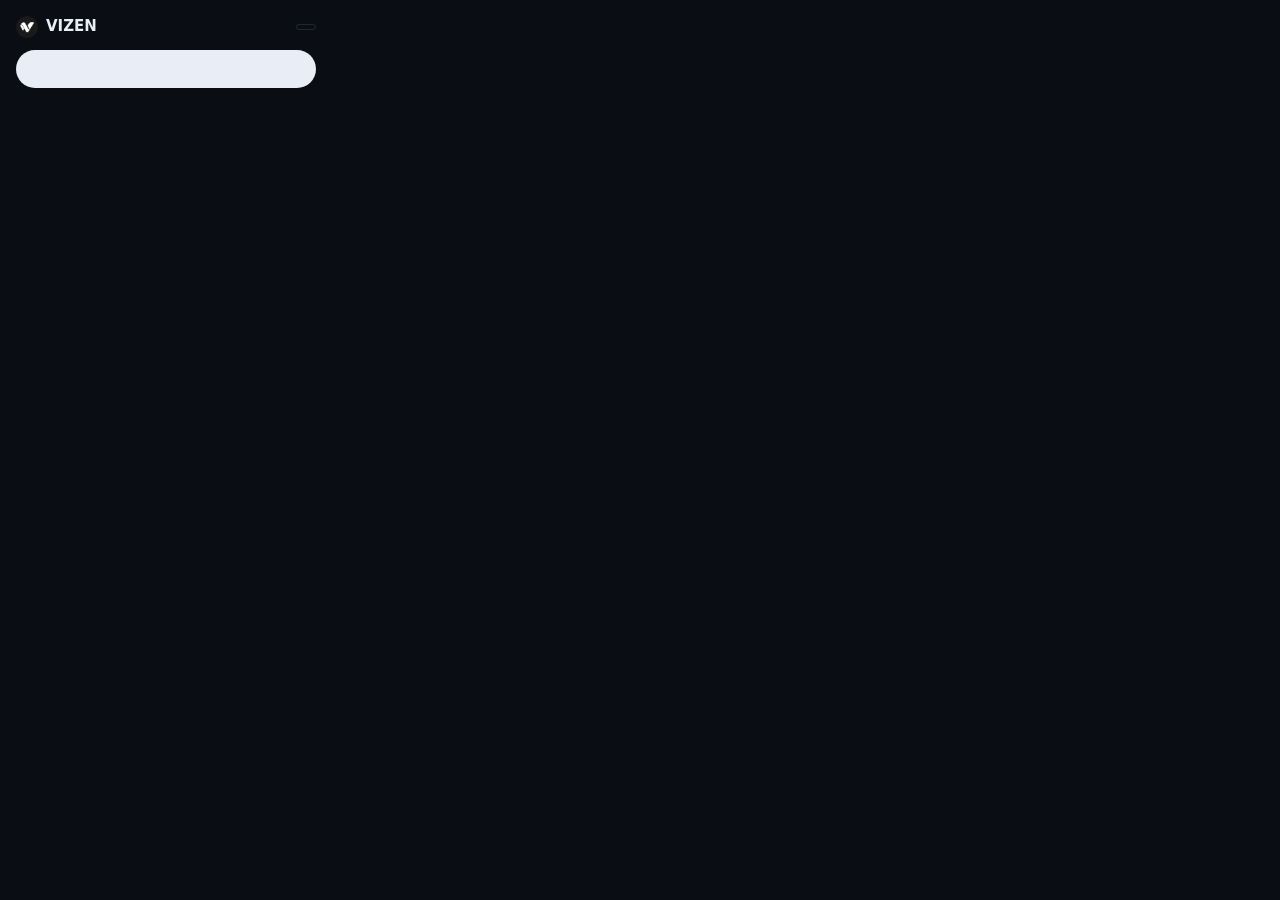
<file: browser-extension/popup.html>
<!doctype html>
<html>
<head>
  <meta charset="utf-8">
  <link rel="stylesheet" href="popup.css">
</head>
<body>
  <header>
    <img src="icons/icon32.png" width="22" height="22" alt="">
    <strong>VIZEN</strong>
    <span id="state" class="chip"></span>
  </header>
  <p id="intro" class="muted"></p>
  <button id="mirror" class="primary"></button>
  <p id="mirrorHint" class="muted small"></p>
  <p id="error" class="error small"></p>
  <script src="popup.js"></script>
</body>
</html>
</file>
<file: browser-extension/popup.css>
:root { color-scheme: dark; --bg: #0a0d14; --line: #1f2737; --text: #e9edf5; --muted: #98a2b7; --accent: #e5484d; --ok: #34d399; }
body { margin: 0; width: 300px; padding: 16px; background: var(--bg); color: var(--text); font: 13px/1.45 "Segoe UI", system-ui, sans-serif; }
header { display: flex; align-items: center; gap: 8px; margin-bottom: 10px; }
header strong { font-size: 15px; flex: 1; }
.chip { font-size: 11px; padding: 2px 9px; border-radius: 10px; border: 1px solid var(--line); color: var(--muted); }
.chip.ok { color: var(--ok); border-color: #1f6b52; }
.muted { color: var(--muted); margin: 0 0 12px; }
.small { font-size: 12px; }
.error { color: var(--accent); margin: 8px 0 0; }
button.primary { width: 100%; height: 38px; border-radius: 19px; border: 0; background: var(--text); color: var(--bg); font-weight: 600; cursor: pointer; }
button.primary:disabled { opacity: .4; cursor: default; }
</file>
